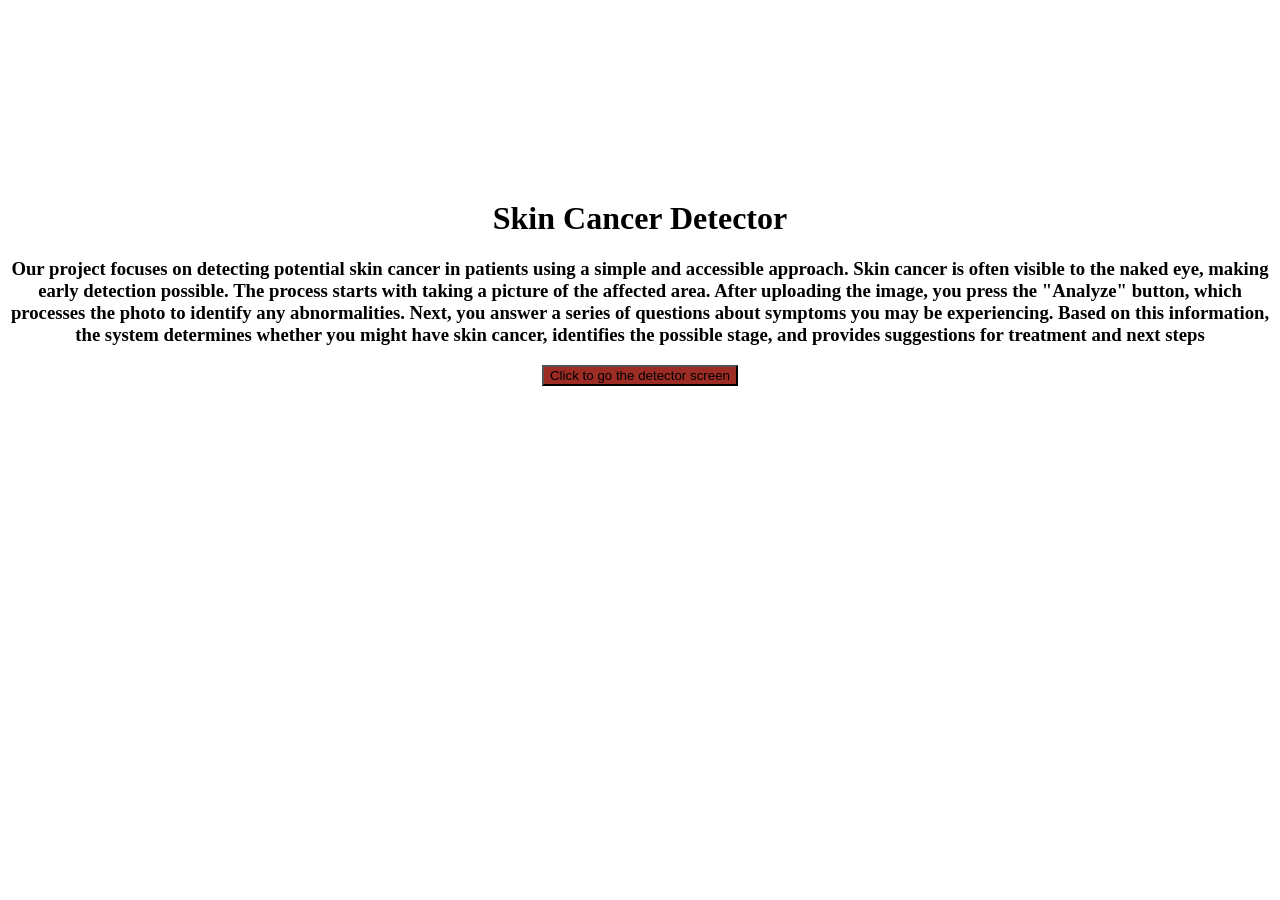
<file: index.html>
<!DOCTYPE html>
<html lang="en">
<head>
    <meta charset="UTF-8">
    <meta http-equiv="X-UA-Compatible" content="IE=edge">
    <meta name="viewport" content="width=device-width, initial-scale=1.0">
    <title>Skin Cancer Detector Project</title>
</head>
<link rel="stylesheet" type="text/css" href="style.css">
<body>
    <center>
    <h1>Skin Cancer Detector</h1>

    <h3>
        Our project focuses on detecting potential skin cancer in patients using a simple and accessible approach. Skin cancer is often visible to the naked eye, making early detection possible. The process starts with taking a picture of the affected area. After uploading the image, you press the "Analyze" button, which processes the photo to identify any abnormalities. Next, you answer a series of questions about symptoms you may be experiencing. Based on this information, the system determines whether you might have skin cancer, identifies the possible stage, and provides suggestions for treatment and next steps
        </h3>
    
    

    <button id="click" onclick="clickScreen()" >Click to go the detector screen</button>
   <script src="main.js"></script> 

</center>
</body>
</html>
</file>
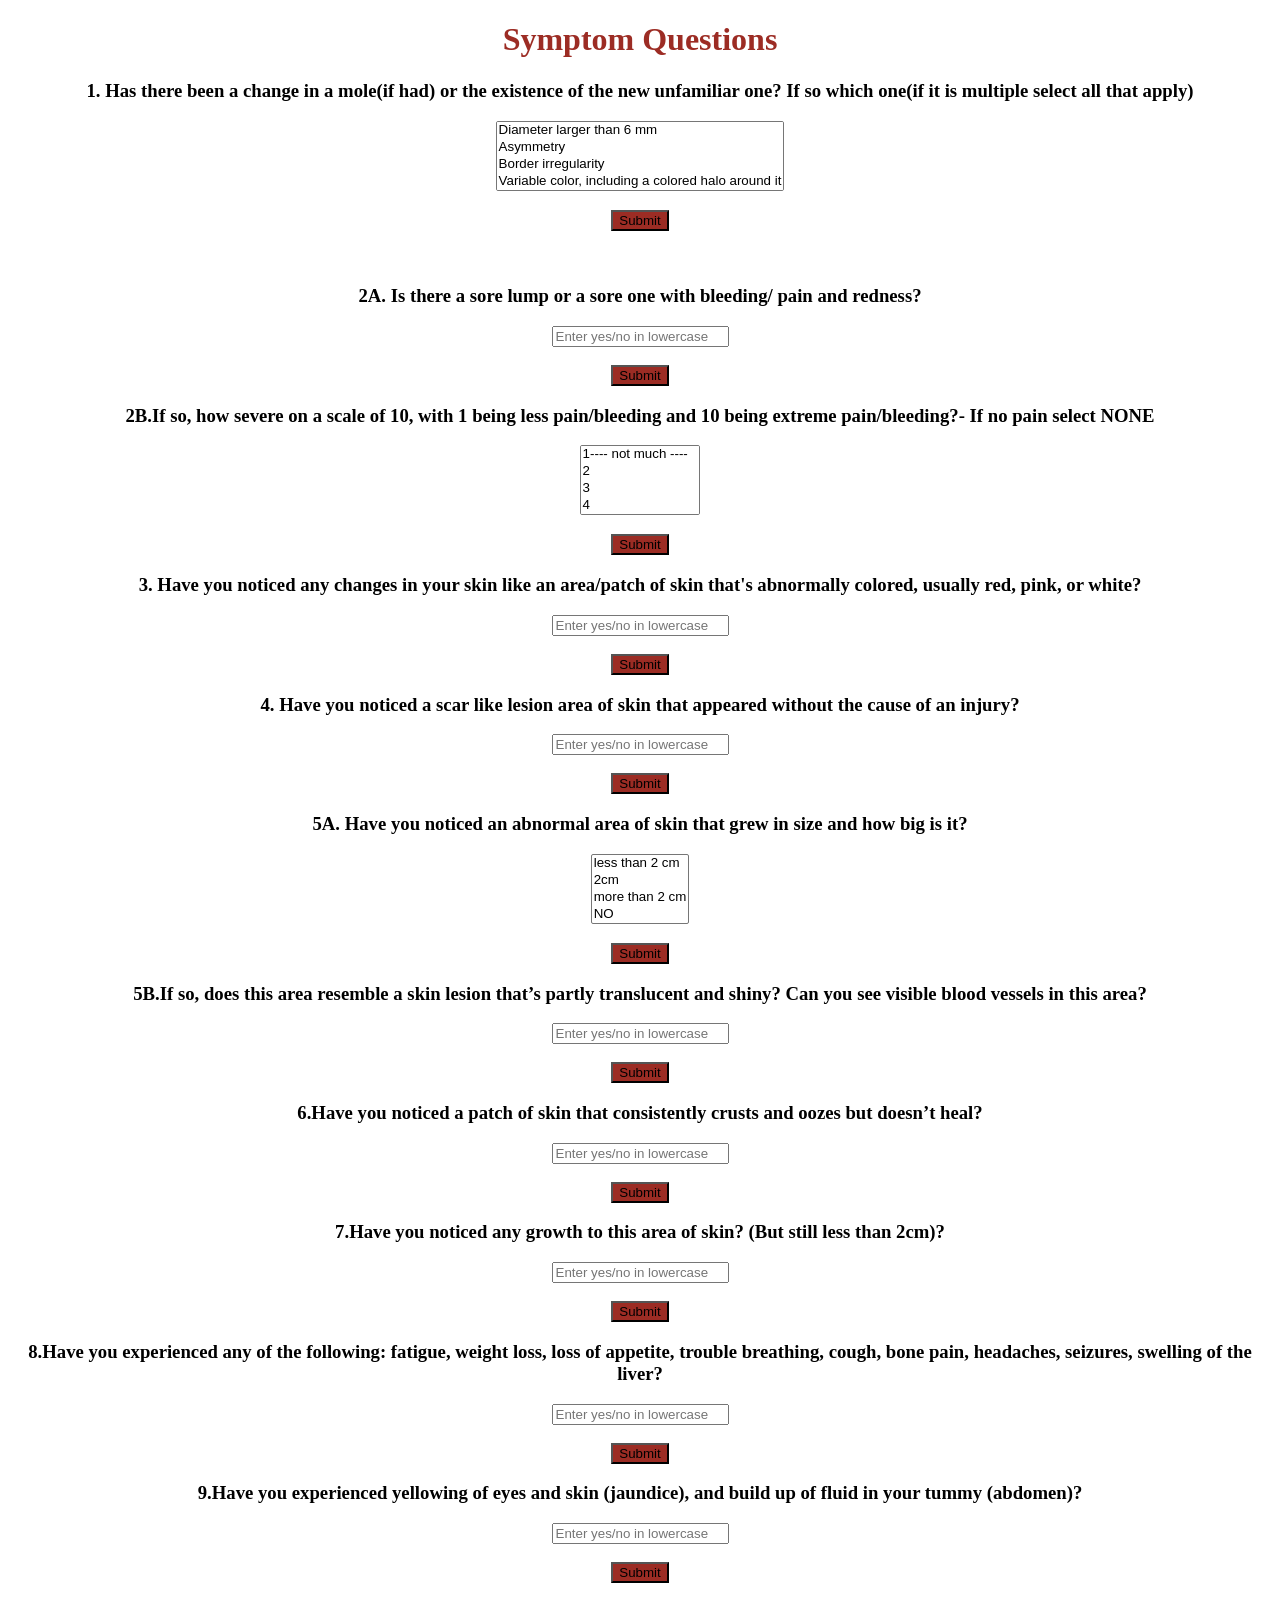
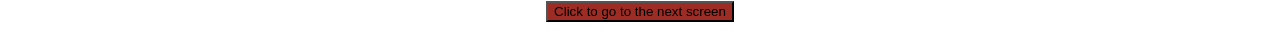
<file: results.html>
<!DOCTYPE html>
<html lang="en">
<head>
    <meta charset="UTF-8">
    <meta http-equiv="X-UA-Compatible" content="IE=edge">
    <meta name="viewport" content="width=device-width, initial-scale=1.0">
    <title>Document</title>
</head>
<link rel="stylesheet" type="text/css" href="detect.css">
<body>
<center>
    <h1>Symptom Questions</h1>
   
    <h3>1. Has there been a change in a mole(if had) or the existence of the new unfamiliar one?
    If so which one(if it is multiple select all that apply) 
    </h3>

    <select name="symptoms" id="symptoms" multiple>
        <option>Diameter larger than 6 mm </option>
        <option>Asymmetry</option>
        <option>Border irregularity </option>
        <option>Variable color, including a colored halo around it</option>
        <option>none/other </option>
      </select>
      <br>
      <br>
      <button id="submit1" onclick="submit1()" >Submit</button>

      <br><br><br>


    <h3> 2A. Is there a sore lump or a sore one with bleeding/ pain and redness? 
        </h3>
       
    <input type="text" id="question1" placeholder="Enter yes/no in lowercase ">
    <br>
      <br>
    <button id="submit2" onclick="submit2()" >Submit</button>
    
   
    <h3>2B.If so, how severe on a scale of 10, with 1 being less pain/bleeding and 10 being extreme pain/bleeding?- If no pain select NONE</h3>
    
<select name="follow" id="follow" multiple>
    <option>1---- not much ----       </option>
    <option>2</option>
    <option>3</option>
    <option>4</option>
    <option>5</option>
    <option>6</option>
    <option>7</option>
    <option>8</option>
    <option>9</option>
    <option>10----- extreme -----      </option>
    <option>NONE </option>
  </select>
  <br>
      <br>
      <button id="submit3" onclick="submit3()" >Submit</button>

  <h3>3. Have you noticed any changes in your skin like an area/patch of skin that's abnormally colored, usually red, pink, or white? </h3>
  <input type="text" id="question2" placeholder="Enter yes/no in lowercase ">
  <br>
  <br>
  <button id="submit4" onclick="submit4()" >Submit</button>

  <h3>4. Have you noticed a scar like lesion area of skin that appeared without the cause of an injury? </h3>
  <input type="text" id="question3" placeholder="Enter yes/no in lowercase ">
  <br>
      <br>
  <button id="submit5" onclick="submit5()" >Submit</button>
  <h3>5A. Have you noticed an abnormal area of skin that grew in size and how big is it? </h3>
  <select name="question3" id="question" multiple>
    <option> less than 2 cm </option>
    <option> 2cm </option>
    <option>more than 2 cm</option>
    <option>NO</option>
  </select>
  <br>
      <br>
  <button id="submit6" onclick="submit6()" >Submit</button>

  <h3>5B.If so, does this area resemble a skin lesion that’s partly translucent and shiny? Can you see visible blood vessels in this area?
 </h3>
  <input type="text" id="question5" placeholder="Enter yes/no in lowercase ">
  <br>
      <br>
  <button id="submit7" onclick="submit7()" >Submit</button>

  <h3>6.Have you noticed a patch of skin that consistently crusts and oozes but doesn’t heal?
</h3>
 <input type="text" id="question6" placeholder="Enter yes/no in lowercase ">

 <br>
      <br>
 <button id="submit8" onclick="submit8()" >Submit</button>

<h3>7.Have you noticed any growth to this area of skin? (But still less than 2cm)?
</h3>
 <input type="text" id="question7" placeholder="Enter yes/no in lowercase ">
 <br>
      <br>
 <button id="submit9" onclick="submit9()" >Submit</button>
 <h3>8.Have you experienced any of the following: fatigue, weight loss, loss of appetite, trouble breathing, cough, bone pain, headaches, seizures, swelling of the liver?
</h3>
 <input type="text" id="question8" placeholder="Enter yes/no in lowercase ">
 <br>
      <br>
      <button id="submit10" onclick="submit10()" >Submit</button>

      <h3>9.Have you experienced yellowing of eyes and skin (jaundice), and build up of fluid in your tummy (abdomen)?
    </h3>
     <input type="text" id="question9" placeholder="Enter yes/no in lowercase ">
     <br>
          <br>
          <button id="submit11" onclick="submit11()" >Submit</button>

          <br>
          <br>

          <button id="next" onclick="next()" >Click to go to the next screen</button>
          <br>
          <br>
</center>




    <script src="results.js"></script> 
</body>
</html>
</file>
<file: style.css>
body{
    margin-top: 200px;
}

#click{
    background:#9c2c24;

}
</file>
<file: detect.css>
button{
    background:#9c2c24;
}

h1{
    color:#9c2c24;
}
</file>
